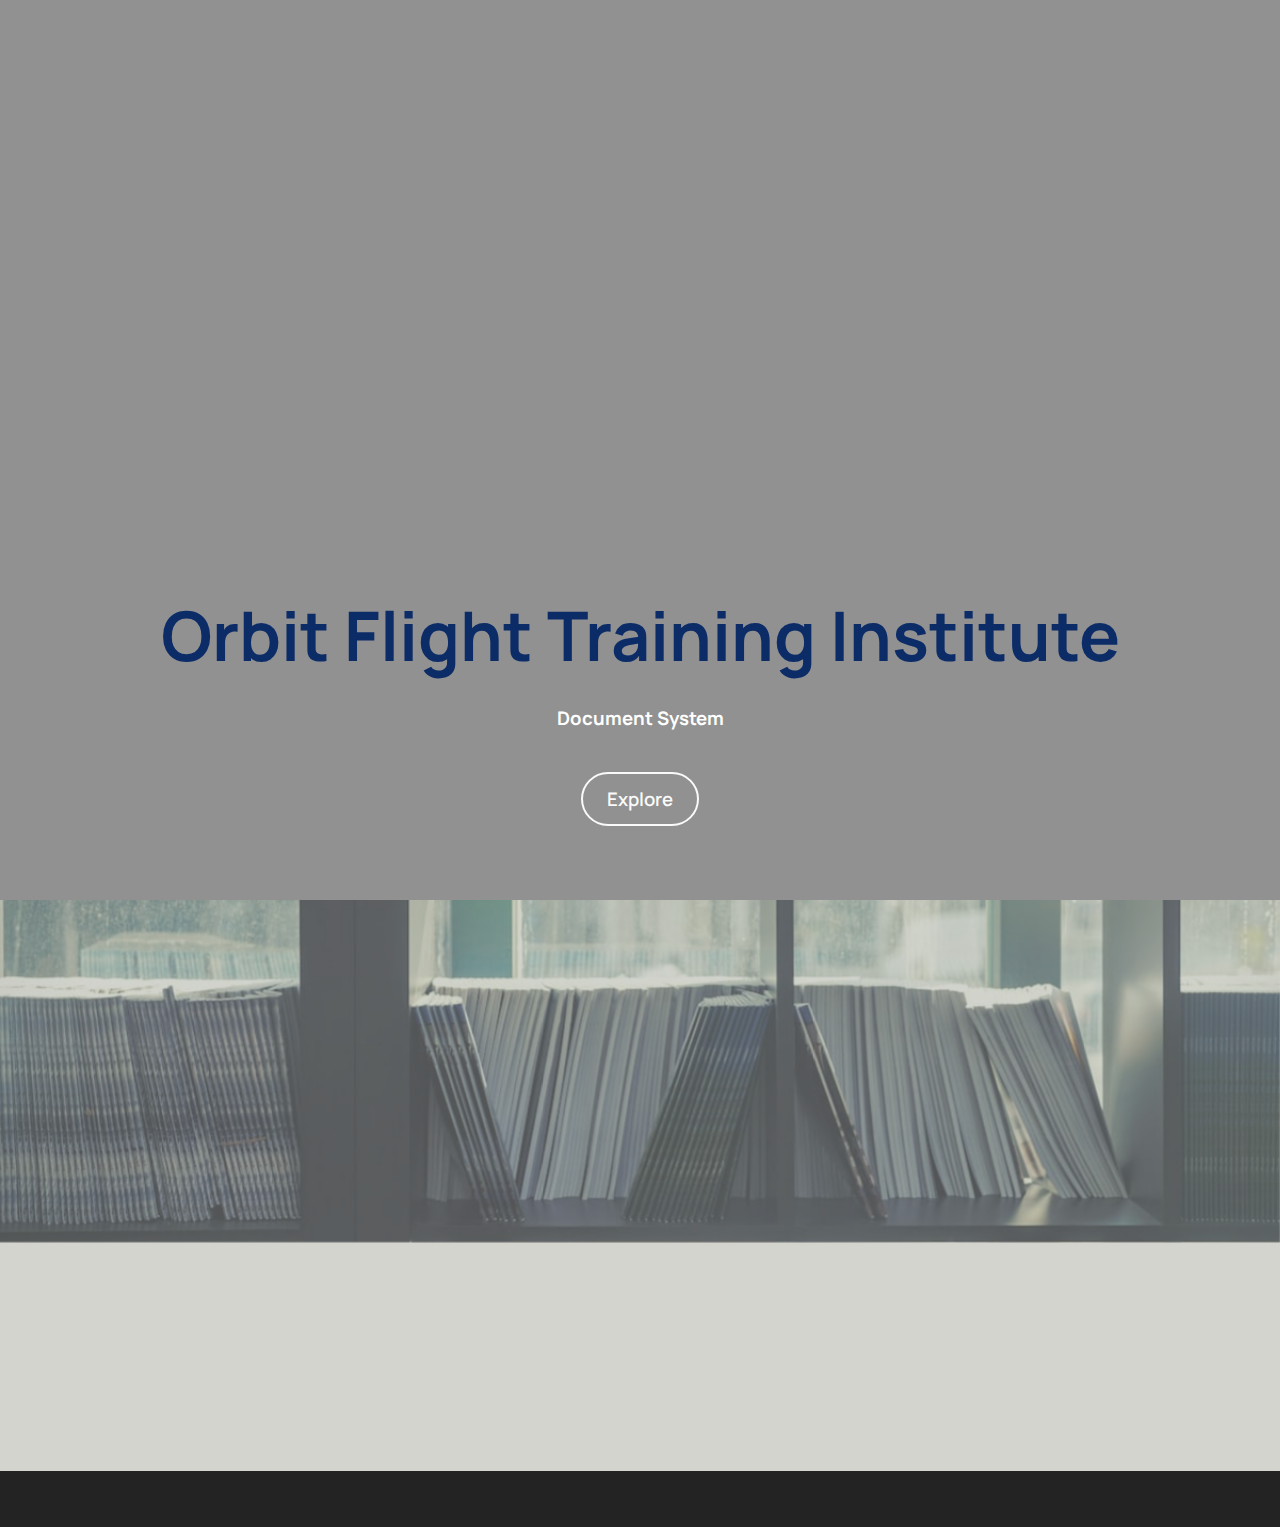
<file: oftcnas0/index.html>
<!DOCTYPE html>
<html >

<meta http-equiv="content-type" content="text/html;charset=utf-8" />
<head>
  
  <meta charset="UTF-8">
  <meta http-equiv="X-UA-Compatible" content="IE=edge">
  

  <title>Document System</title>
  <link rel="stylesheet" href="../assets/web/assets/mobirise-icons2/mobirise23730.css?rnd=1761679228602">
  <link rel="stylesheet" href="../assets/bootstrap/css/bootstrap.min3730.css?rnd=1761679228602">
  <link rel="stylesheet" href="../assets/parallax/jarallax3730.css?rnd=1761679228602">
  <link rel="stylesheet" href="../assets/animatecss/animate3730.css?rnd=1761679228602">
  <link rel="stylesheet" href="../assets/theme/css/style3730.css?rnd=1761679228602">
  <link rel="preload" href="https://fonts.googleapis.com/css2?family=Manrope:wght@400;700&amp;display=swap&amp;display=swap" as="style" onload="this.onload=null;this.rel='stylesheet'">
  <noscript><link rel="stylesheet" href="https://fonts.googleapis.com/css2?family=Manrope:wght@400;700&amp;display=swap&amp;display=swap"></noscript>
  <link rel="stylesheet" href="../assets/css/mbr-additional3730.css?rnd=1761679228602" type="text/css">
  
  
  
  


<style>
.navbar-fixed-top {
  top: auto;
}
#mobirisePromo.container-banner {
  height: 11rem;
  opacity: 1;
  -webkit-animation: 11s linear animationHeight;
  -moz-animation: 11s linear animationHeight;
    -o-animation: 11s linear animationHeight;
       animation: 11s linear animationHeight;
       transition: all  0.5s;
}
#mobirisePromo.container-banner.container-banner-closing {
  pointer-events: none;
  height: 0;
  opacity: 0;
  -webkit-animation: 0.5s linear animationClosing;
  -moz-animation:  0.5s linear animationClosing;
    -o-animation:  0.5s linear animationClosing;
       animation:  0.5s linear animationClosing;
}
#mobirisePromo .banner {
  min-height: 11rem;
  position:fixed;
  top: 0;
  left: 0;
  right: 0;
  background: #fff;
  padding: 10px;
  opacity:1;
  -webkit-animation: 11s linear animationBanner;
  -moz-animation: 11s linear animationBanner;
    -o-animation: 11s linear animationBanner;
       animation: 11s linear animationBanner;
  z-index: 1031;
  display: flex;
  flex-direction: column;
  justify-content: center;
}
#mobirisePromo .banner p {
  overflow: hidden;
  display: -webkit-box;
  -webkit-line-clamp: 4;
  -webkit-box-orient: vertical;
  animation: none;
  visibility: visible;
}
#mobirisePromo .buy-license {
  text-decoration: underline;
}
#mobirisePromo .banner .btn {
  margin: 0.3rem 0.5rem;
  animation: none;
  visibility: visible;
}
.navbar.opened {
    z-index: 1032;
}
#mobirisePromo .mbr-section-abuse-report {
  margin-top: 0.8rem;
  font-size: 80%;
}
#mobirisePromo .mbr-section-abuse-report a {
  color: #aaa;
}
@-webkit-keyframes animationBanner { 0% { opacity: 0; top: -11rem; } 91% { opacity: 0; top: -11rem; } 100% { opacity: 1; top: 0; } }
@-moz-keyframes animationBanner { 0% { opacity: 0; top: -11rem; } 91% { opacity: 0; top: -11rem; } 100% { opacity: 1; top: 0; } }
@-o-keyframes animationBanner { 0% { opacity: 0; top: -11rem; } 91% { opacity: 0; top: -11rem; } 100% { opacity: 1; top: 0; } }
   @keyframes animationBanner { 0% { opacity: 0; top: -11rem; } 91% { opacity: 0; top: -11rem; } 100% { opacity: 1; top: 0; } }
@-webkit-keyframes animationHeight { 0% { height: 0; } 91% { height: 0; } 100% { height: 11rem; } }
@-moz-keyframes animationHeight { 0% { height: 0; } 91% { height: 0; } 100% { height: 11rem; } }
@-o-keyframes animationHeight { 0% { height: 0; } 91% { height: 0; } 100% { height: 11rem; } }
   @keyframes animationHeight { 0% { height: 0; } 91% { height: 0; } 100% { height: 11rem; } }

@-webkit-keyframes animationClosing { 0% { height: 11rem; opacity: 1; } 30% { height: 11rem; opacity: 0.5;} 100% { height: 0; opacity: 0;} }
@-moz-keyframes animationClosing { 0% { height: 11rem; opacity: 1; } 30% { height: 11rem; opacity: 0.5;} 100% { height: 0; opacity: 0;} }
@-o-keyframes animationClosing { 0% { height: 11rem; opacity: 1; } 30% { height: 11rem; opacity: 0.5;} 100% { height: 0; opacity: 0;} }
@keyframes animationClosing { 0% { height: 11rem; opacity: 1; } 30% { height: 11rem; opacity: 0.5;} 100% { height: 0; opacity: 0;} }

@media(max-width: 575px) {
  #mobirisePromo.container-banner {
    height: 14rem;
  }
  #mobirisePromo .banner {
    min-height: 14rem;
  }
  @-webkit-keyframes animationBanner { 0% { opacity: 0; top: -14rem; } 91% { opacity: 0; top: -14rem; } 100% { opacity: 1; top: 0; } }
  @-moz-keyframes animationBanner { 0% { opacity: 0; top: -14rem; } 91% { opacity: 0; top: -14rem; } 100% { opacity: 1; top: 0; } }
  @-o-keyframes animationBanner { 0% { opacity: 0; top: -14rem; } 91% { opacity: 0; top: -14rem; } 100% { opacity: 1; top: 0; } }
    @keyframes animationBanner { 0% { opacity: 0; top: -14rem; } 91% { opacity: 0; top: -14rem; } 100% { opacity: 1; top: 0; } }
  @-webkit-keyframes animationHeight { 0% { height: 0; } 91% { height: 0; } 100% { height: 14rem; } }
  @-moz-keyframes animationHeight { 0% { height: 0; } 91% { height: 0; } 100% { height: 14rem; } }
  @-o-keyframes animationHeight { 0% { height: 0; } 91% { height: 0; } 100% { height: 14rem; } }
    @keyframes animationHeight { 0% { height: 0; } 91% { height: 0; } 100% { height: 14rem; } }

  @-webkit-keyframes animationClosing { 0% { height: 14rem; opacity: 1; } 30% { height: 14rem; opacity: 0.5;} 100% { height: 0; opacity: 0;} }
  @-moz-keyframes animationClosing { 0% { height: 14rem; opacity: 1; } 30% { height: 14rem; opacity: 0.5;} 100% { height: 0; opacity: 0;} }
  @-o-keyframes animationClosing { 0% { height: 14rem; opacity: 1; } 30% { height: 14rem; opacity: 0.5;} 100% { height: 0; opacity: 0;} }
  @keyframes animationClosing { 0% { height: 14rem; opacity: 1; } 30% { height: 14rem; opacity: 0.5;} 100% { height: 0; opacity: 0;} }
}
</style>
</head>
<body>

  
  <section data-bs-version="5.1" class="header16 cid-v0WHvjoTE4 mbr-fullscreen" data-bg-video="https://vimeo.com/428046504" id="hero-17-v0WHvjoTE4">
  
  <div class="mbr-overlay" style="opacity: 0.5; background-color: rgb(35, 35, 35);"></div>
  <div class="container-fluid">
    <div class="row">
      <div class="content-wrap col-12 col-md-12">
        <h1 class="mbr-section-title mbr-fonts-style mbr-white mb-4 display-1">
          <strong>Orbit Flight Training Institute</strong></h1>
        
        <p class="mbr-fonts-style mbr-text mbr-white mb-4 display-7"><strong>Document System</strong></p>
        <div class="mbr-section-btn"><a class="btn btn-white-outline display-7" href="index.html#features-33-v0WHvjpzzU">Explore</a></div>
      </div>
    </div>
  </div>
</section>

<section data-bs-version="5.1" class="features5 cid-v0WHvjpzzU mbr-parallax-background" id="features-33-v0WHvjpzzU">
    

    
    <div class="mbr-overlay" style="opacity: 0.5; background-color: rgb(166, 169, 156);">
    </div>
    <div class="container-fluid">
        
        <div class="row">
            
            
            <div class="item features-without-image col-12 col-md-6 col-lg-3 item-mb">
                <div class="item-wrapper">
                    <div class="card-box align-left">
                        
                        
                        <p class="card-text mbr-fonts-style display-7">Training &amp; Procedures Manual</p>
                        <div class="mbr-section-btn item-footer"><a href="../assets/documents/TPM.pdf" class="btn item-btn btn-primary display-7">TPM</a></div>
                    </div>
                </div>
            </div><div class="item features-without-image col-12 col-md-6 col-lg-3 item-mb">
                <div class="item-wrapper">
                    <div class="card-box align-left">
                        
                        
                        <p class="card-text mbr-fonts-style display-7">Quality Assurance Manual</p>
                        <div class="mbr-section-btn item-footer"><a href="https://socialdna.in/orbitnew/" class="btn item-btn btn-primary display-7">QAM</a></div>
                    </div>
                </div>
            </div><div class="item features-without-image col-12 col-md-6 col-lg-3 item-mb">
                <div class="item-wrapper">
                    <div class="card-box align-left">
                        
                        
                        <p class="card-text mbr-fonts-style display-7">Facility &amp; Sim Safety Briefing</p>
                        <div class="mbr-section-btn item-footer"><a href="https://socialdna.in/orbitnew/" class="btn item-btn btn-primary display-7">Safety</a></div>
                    </div>
                </div>
            </div>
            
            <div class="item features-without-image col-12 col-md-6 col-lg-3 item-mb">
                <div class="item-wrapper">
                    <div class="card-box align-left">
                        
                        
                        <p class="card-text mbr-fonts-style display-7">Students Rights and Responsibilities</p>
                        <div class="mbr-section-btn item-footer"><a href="https://socialdna.in/orbitnew/" class="btn item-btn btn-primary display-7">Do's &amp; Dont's</a></div>
                    </div>
                </div>
            </div><div class="item features-without-image col-12 col-md-6 col-lg-3 item-mb">
                <div class="item-wrapper">
                    <div class="card-box align-left">
                        
                        
                        <p class="card-text mbr-fonts-style display-7">IT Fair Use Policy</p>
                        <div class="mbr-section-btn item-footer"><a href="https://socialdna.in/orbitnew/" class="btn item-btn btn-primary display-7">IT</a></div>
                    </div>
                </div>
            </div>
            <div class="item features-without-image col-12 col-md-6 col-lg-3 item-mb">
                <div class="item-wrapper">
                    <div class="card-box align-left">
                        
                        
                        <p class="card-text mbr-fonts-style display-7">Emergency Contact List</p>
                        <div class="mbr-section-btn item-footer"><a href="https://socialdna.in/orbitnew/" class="btn item-btn btn-primary display-7">SOS</a></div>
                    </div>
                </div>
            </div><div class="item features-without-image col-12 col-md-6 col-lg-3 item-mb">
                <div class="item-wrapper">
                    <div class="card-box align-left">
                        
                        
                        <p class="card-text mbr-fonts-style display-7">Voluntary Administrative Suggestions</p>
                        <div class="mbr-section-btn item-footer"><a href="https://socialdna.in/orbitnew/" class="btn item-btn btn-primary display-7">Feedback</a></div>
                    </div>
                </div>
            </div><div class="item features-without-image col-12 col-md-6 col-lg-3 item-mb">
                <div class="item-wrapper">
                    <div class="card-box align-left">
                        
                        
                        <p class="card-text mbr-fonts-style display-7">Extra</p>
                        <div class="mbr-section-btn item-footer"><a href="https://socialdna.in/orbitnew/" class="btn item-btn btn-primary display-7">Learn More</a></div>
                    </div>
                </div>
            </div>
        </div>
    </div>
</section>

<section data-bs-version="5.1" class="footer4 cid-v0WHvjuHY8" once="footers" id="footer-4-v0WHvjuHY8">

    

    

    <div class="container">
        <div class="media-container-row align-center mbr-white">
            <div class="col-12">
                <p class="mbr-text mb-0 mbr-fonts-style display-7"><em style="">© 2025 Orbit Flight Training Centre. All rights reserved.</em></p>
            </div>
        </div>
    </div>
</section>


  <script src="../assets/web/assets/jquery/jquery.min3730.js?rnd=1761679228602"></script>
  <script src="../assets/bootstrap/js/bootstrap.bundle.min3730.js?rnd=1761679228602"></script>
  <script src="../assets/parallax/jarallax3730.js?rnd=1761679228602"></script>
  <script src="../assets/smoothscroll/smooth-scroll3730.js?rnd=1761679228602"></script>
  <script src="../assets/ytplayer/index3730.js?rnd=1761679228602"></script>
  <script src="../assets/vimeoplayer/player3730.js?rnd=1761679228602"></script>
  <script src="../assets/theme/js/script3730.js?rnd=1761679228602"></script>
  
  
  

  <input name="animation" type="hidden">
  </body>

</html>
</file>
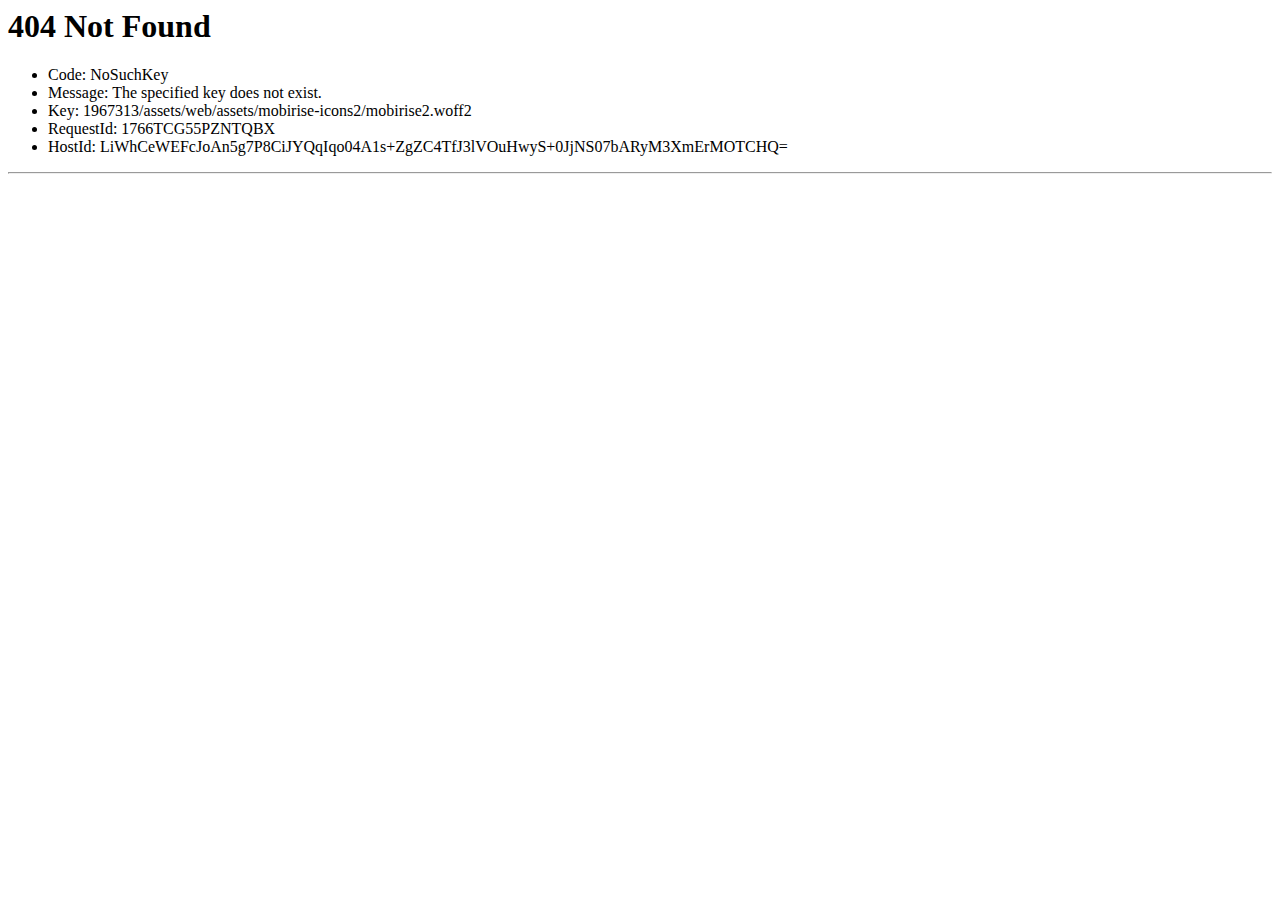
<file: assets/web/assets/mobirise-icons2/mobirise21e04.html>
<html>
<head><title>404 Not Found</title></head>
<body>
<h1>404 Not Found</h1>
<ul>
<li>Code: NoSuchKey</li>
<li>Message: The specified key does not exist.</li>
<li>Key: 1967313/assets/web/assets/mobirise-icons2/mobirise2.woff2</li>
<li>RequestId: 1766TCG55PZNTQBX</li>
<li>HostId: LiWhCeWEFcJoAn5g7P8CiJYQqIqo04A1s+ZgZC4TfJ3lVOuHwyS+0JjNS07bARyM3XmErMOTCHQ=</li>
</ul>
<hr/>
<script defer src="https://static.cloudflareinsights.com/beacon.min.js/vcd15cbe7772f49c399c6a5babf22c1241717689176015" integrity="sha512-ZpsOmlRQV6y907TI0dKBHq9Md29nnaEIPlkf84rnaERnq6zvWvPUqr2ft8M1aS28oN72PdrCzSjY4U6VaAw1EQ==" data-cf-beacon='{"version":"2024.11.0","token":"bfdc272731ca4e45953b880efd64b501","r":1,"server_timing":{"name":{"cfCacheStatus":true,"cfEdge":true,"cfExtPri":true,"cfL4":true,"cfOrigin":true,"cfSpeedBrain":true},"location_startswith":null}}' crossorigin="anonymous"></script>
</body>
</html>
</file>
<file: assets/web/assets/mobirise-icons2/mobirise23730.css>
@font-face {
  font-family: 'Moririse2';
  font-display: swap;
  src:  url('mobirise21e04.eot?f2bix4');
  src:  url('mobirise21e04.eot?f2bix4#iefix') format('embedded-opentype'),
    url('mobirise21e04.html?f2bix4') format('woff2'),
    url('mobirise21e04.woff?f2bix4') format('woff'),
    url('mobirise21e04.ttf?f2bix4') format('truetype'),
    url('mobirise21e04.svg?f2bix4#mobirise2') format('svg');
  font-weight: normal;
  font-style: normal;
}

[class^="mobi-"], [class*=" mobi-"] {
  /* use !important to prevent issues with browser extensions that change fonts */
  font-family: 'Moririse2' !important;
  speak: none;
  font-style: normal;
  font-weight: normal;
  font-variant: normal;
  text-transform: none;
  line-height: 1;

  /* Better Font Rendering =========== */
  -webkit-font-smoothing: antialiased;
  -moz-osx-font-smoothing: grayscale;
}

.mobi-mbri-add-submenu:before {
  content: "\e900";
}
.mobi-mbri-alert:before {
  content: "\e901";
}
.mobi-mbri-align-center:before {
  content: "\e902";
}
.mobi-mbri-align-justify:before {
  content: "\e903";
}
.mobi-mbri-align-left:before {
  content: "\e904";
}
.mobi-mbri-align-right:before {
  content: "\e905";
}
.mobi-mbri-android:before {
  content: "\e906";
}
.mobi-mbri-apple:before {
  content: "\e907";
}
.mobi-mbri-arrow-down:before {
  content: "\e908";
}
.mobi-mbri-arrow-next:before {
  content: "\e909";
}
.mobi-mbri-arrow-prev:before {
  content: "\e90a";
}
.mobi-mbri-arrow-up:before {
  content: "\e90b";
}
.mobi-mbri-bold:before {
  content: "\e90c";
}
.mobi-mbri-bookmark:before {
  content: "\e90d";
}
.mobi-mbri-bootstrap:before {
  content: "\e90e";
}
.mobi-mbri-briefcase:before {
  content: "\e90f";
}
.mobi-mbri-browse:before {
  content: "\e910";
}
.mobi-mbri-bulleted-list:before {
  content: "\e911";
}
.mobi-mbri-calendar:before {
  content: "\e912";
}
.mobi-mbri-camera:before {
  content: "\e913";
}
.mobi-mbri-cart-add:before {
  content: "\e914";
}
.mobi-mbri-cart-full:before {
  content: "\e915";
}
.mobi-mbri-cash:before {
  content: "\e916";
}
.mobi-mbri-change-style:before {
  content: "\e917";
}
.mobi-mbri-chat:before {
  content: "\e918";
}
.mobi-mbri-clock:before {
  content: "\e919";
}
.mobi-mbri-close:before {
  content: "\e91a";
}
.mobi-mbri-cloud:before {
  content: "\e91b";
}
.mobi-mbri-code:before {
  content: "\e91c";
}
.mobi-mbri-contact-form:before {
  content: "\e91d";
}
.mobi-mbri-credit-card:before {
  content: "\e91e";
}
.mobi-mbri-cursor-click:before {
  content: "\e91f";
}
.mobi-mbri-cust-feedback:before {
  content: "\e920";
}
.mobi-mbri-database:before {
  content: "\e921";
}
.mobi-mbri-delivery:before {
  content: "\e922";
}
.mobi-mbri-desktop:before {
  content: "\e923";
}
.mobi-mbri-devices:before {
  content: "\e924";
}
.mobi-mbri-down:before {
  content: "\e925";
}
.mobi-mbri-download-2:before {
  content: "\e926";
}
.mobi-mbri-download:before {
  content: "\e927";
}
.mobi-mbri-drag-n-drop-2:before {
  content: "\e928";
}
.mobi-mbri-drag-n-drop:before {
  content: "\e929";
}
.mobi-mbri-edit-2:before {
  content: "\e92a";
}
.mobi-mbri-edit:before {
  content: "\e92b";
}
.mobi-mbri-error:before {
  content: "\e92c";
}
.mobi-mbri-extension:before {
  content: "\e92d";
}
.mobi-mbri-features:before {
  content: "\e92e";
}
.mobi-mbri-file:before {
  content: "\e92f";
}
.mobi-mbri-flag:before {
  content: "\e930";
}
.mobi-mbri-folder:before {
  content: "\e931";
}
.mobi-mbri-gift:before {
  content: "\e932";
}
.mobi-mbri-github:before {
  content: "\e933";
}
.mobi-mbri-globe-2:before {
  content: "\e934";
}
.mobi-mbri-globe:before {
  content: "\e935";
}
.mobi-mbri-growing-chart:before {
  content: "\e936";
}
.mobi-mbri-hearth:before {
  content: "\e937";
}
.mobi-mbri-help:before {
  content: "\e938";
}
.mobi-mbri-home:before {
  content: "\e939";
}
.mobi-mbri-hot-cup:before {
  content: "\e93a";
}
.mobi-mbri-idea:before {
  content: "\e93b";
}
.mobi-mbri-image-gallery:before {
  content: "\e93c";
}
.mobi-mbri-image-slider:before {
  content: "\e93d";
}
.mobi-mbri-info:before {
  content: "\e93e";
}
.mobi-mbri-italic:before {
  content: "\e93f";
}
.mobi-mbri-key:before {
  content: "\e940";
}
.mobi-mbri-laptop:before {
  content: "\e941";
}
.mobi-mbri-layers:before {
  content: "\e942";
}
.mobi-mbri-left-right:before {
  content: "\e943";
}
.mobi-mbri-left:before {
  content: "\e944";
}
.mobi-mbri-letter:before {
  content: "\e945";
}
.mobi-mbri-like:before {
  content: "\e946";
}
.mobi-mbri-link:before {
  content: "\e947";
}
.mobi-mbri-lock:before {
  content: "\e948";
}
.mobi-mbri-login:before {
  content: "\e949";
}
.mobi-mbri-logout:before {
  content: "\e94a";
}
.mobi-mbri-magic-stick:before {
  content: "\e94b";
}
.mobi-mbri-map-pin:before {
  content: "\e94c";
}
.mobi-mbri-menu:before {
  content: "\e94d";
}
.mobi-mbri-mobile-2:before {
  content: "\e94e";
}
.mobi-mbri-mobile-horizontal:before {
  content: "\e94f";
}
.mobi-mbri-mobile:before {
  content: "\e950";
}
.mobi-mbri-mobirise:before {
  content: "\e951";
}
.mobi-mbri-more-horizontal:before {
  content: "\e952";
}
.mobi-mbri-more-vertical:before {
  content: "\e953";
}
.mobi-mbri-music:before {
  content: "\e954";
}
.mobi-mbri-new-file:before {
  content: "\e955";
}
.mobi-mbri-numbered-list:before {
  content: "\e956";
}
.mobi-mbri-opened-folder:before {
  content: "\e957";
}
.mobi-mbri-pages:before {
  content: "\e958";
}
.mobi-mbri-paper-plane:before {
  content: "\e959";
}
.mobi-mbri-paperclip:before {
  content: "\e95a";
}
.mobi-mbri-phone:before {
  content: "\e95b";
}
.mobi-mbri-photo:before {
  content: "\e95c";
}
.mobi-mbri-photos:before {
  content: "\e95d";
}
.mobi-mbri-pin:before {
  content: "\e95e";
}
.mobi-mbri-play:before {
  content: "\e95f";
}
.mobi-mbri-plus:before {
  content: "\e960";
}
.mobi-mbri-preview:before {
  content: "\e961";
}
.mobi-mbri-print:before {
  content: "\e962";
}
.mobi-mbri-protect:before {
  content: "\e963";
}
.mobi-mbri-question:before {
  content: "\e964";
}
.mobi-mbri-quote-left:before {
  content: "\e965";
}
.mobi-mbri-quote-right:before {
  content: "\e966";
}
.mobi-mbri-redo:before {
  content: "\e967";
}
.mobi-mbri-refresh:before {
  content: "\e968";
}
.mobi-mbri-responsive-2:before {
  content: "\e969";
}
.mobi-mbri-responsive:before {
  content: "\e96a";
}
.mobi-mbri-right:before {
  content: "\e96b";
}
.mobi-mbri-rocket:before {
  content: "\e96c";
}
.mobi-mbri-sad-face:before {
  content: "\e96d";
}
.mobi-mbri-sale:before {
  content: "\e96e";
}
.mobi-mbri-save:before {
  content: "\e96f";
}
.mobi-mbri-search:before {
  content: "\e970";
}
.mobi-mbri-setting-2:before {
  content: "\e971";
}
.mobi-mbri-setting-3:before {
  content: "\e972";
}
.mobi-mbri-setting:before {
  content: "\e973";
}
.mobi-mbri-share:before {
  content: "\e974";
}
.mobi-mbri-shopping-bag:before {
  content: "\e975";
}
.mobi-mbri-shopping-basket:before {
  content: "\e976";
}
.mobi-mbri-shopping-cart:before {
  content: "\e977";
}
.mobi-mbri-sites:before {
  content: "\e978";
}
.mobi-mbri-smile-face:before {
  content: "\e979";
}
.mobi-mbri-speed:before {
  content: "\e97a";
}
.mobi-mbri-star:before {
  content: "\e97b";
}
.mobi-mbri-success:before {
  content: "\e97c";
}
.mobi-mbri-sun:before {
  content: "\e97d";
}
.mobi-mbri-sun2:before {
  content: "\e97e";
}
.mobi-mbri-tablet-vertical:before {
  content: "\e97f";
}
.mobi-mbri-tablet:before {
  content: "\e980";
}
.mobi-mbri-target:before {
  content: "\e981";
}
.mobi-mbri-timer:before {
  content: "\e982";
}
.mobi-mbri-to-ftp:before {
  content: "\e983";
}
.mobi-mbri-to-local-drive:before {
  content: "\e984";
}
.mobi-mbri-touch-swipe:before {
  content: "\e985";
}
.mobi-mbri-touch:before {
  content: "\e986";
}
.mobi-mbri-trash:before {
  content: "\e987";
}
.mobi-mbri-underline:before {
  content: "\e988";
}
.mobi-mbri-undo:before {
  content: "\e989";
}
.mobi-mbri-unlink:before {
  content: "\e98a";
}
.mobi-mbri-unlock:before {
  content: "\e98b";
}
.mobi-mbri-up-down:before {
  content: "\e98c";
}
.mobi-mbri-up:before {
  content: "\e98d";
}
.mobi-mbri-update:before {
  content: "\e98e";
}
.mobi-mbri-upload-2:before {
  content: "\e98f";
}
.mobi-mbri-upload:before {
  content: "\e990";
}
.mobi-mbri-user-2:before {
  content: "\e991";
}
.mobi-mbri-user:before {
  content: "\e992";
}
.mobi-mbri-users:before {
  content: "\e993";
}
.mobi-mbri-video-play:before {
  content: "\e994";
}
.mobi-mbri-video:before {
  content: "\e995";
}
.mobi-mbri-watch:before {
  content: "\e996";
}
.mobi-mbri-website-theme-2:before {
  content: "\e997";
}
.mobi-mbri-website-theme:before {
  content: "\e998";
}
.mobi-mbri-wifi:before {
  content: "\e999";
}
.mobi-mbri-windows:before {
  content: "\e99a";
}
.mobi-mbri-zoom-in:before {
  content: "\e99b";
}
.mobi-mbri-zoom-out:before {
  content: "\e99c";
}
</file>
<file: assets/parallax/jarallax3730.css>
.jarallax {
    position: relative;
    z-index: 0;
}
.jarallax > .jarallax-img {
    position: absolute;
    object-fit: cover;
    /* support for plugin https://github.com/bfred-it/object-fit-images */
    font-family: 'object-fit: cover;';
    top: 0;
    left: 0;
    width: 100%;
    height: 100%;
    z-index: -1;
}
</file>
<file: assets/theme/css/style3730.css>
@charset "UTF-8";
section {
  background-color: #ffffff;
}

body {
  font-style: normal;
  line-height: 1.5;
  font-weight: 400;
  color: #232323;
  position: relative;
}

button {
  background-color: transparent;
  border-color: transparent;
}

.embla__button,
.carousel-control {
  background-color: #edefea !important;
  opacity: 0.8 !important;
  color: #464845 !important;
  border-color: #edefea !important;
}

.carousel .close,
.modalWindow .close {
  background-color: #edefea !important;
  color: #464845 !important;
  border-color: #edefea !important;
  opacity: 0.8 !important;
}

.carousel .close:hover,
.modalWindow .close:hover {
  opacity: 1 !important;
}

.carousel-indicators li {
  background-color: #edefea !important;
  border: 2px solid #464845 !important;
}

.carousel-indicators li:hover,
.carousel-indicators li:active {
  opacity: 0.8 !important;
}

.embla__button:hover,
.carousel-control:hover {
  background-color: #edefea !important;
  opacity: 1 !important;
}

.modalWindow-video-container {
  height: 80%;
}

section,
.container,
.container-fluid {
  position: relative;
  word-wrap: break-word;
}

a.mbr-iconfont:hover {
  text-decoration: none;
}

.article .lead p,
.article .lead ul,
.article .lead ol,
.article .lead pre,
.article .lead blockquote {
  margin-bottom: 0;
}

a {
  font-style: normal;
  font-weight: 400;
  cursor: pointer;
}
a, a:hover {
  text-decoration: none;
}

.mbr-section-title {
  font-style: normal;
  line-height: 1.3;
}

.mbr-section-subtitle {
  line-height: 1.3;
}

.mbr-text {
  font-style: normal;
  line-height: 1.7;
}

h1,
h2,
h3,
h4,
h5,
h6,
.display-1,
.display-2,
.display-4,
.display-5,
.display-7,
span,
p,
a {
  line-height: 1;
  word-break: break-word;
  word-wrap: break-word;
  font-weight: 400;
}

b,
strong {
  font-weight: bold;
}

input:-webkit-autofill, input:-webkit-autofill:hover, input:-webkit-autofill:focus, input:-webkit-autofill:active {
  transition-delay: 9999s;
  -webkit-transition-property: background-color, color;
  transition-property: background-color, color;
}

textarea[type=hidden] {
  display: none;
}

section {
  background-position: 50% 50%;
  background-repeat: no-repeat;
  background-size: cover;
}
section .mbr-background-video,
section .mbr-background-video-preview {
  position: absolute;
  bottom: 0;
  left: 0;
  right: 0;
  top: 0;
}

.hidden {
  visibility: hidden;
}

.mbr-z-index20 {
  z-index: 20;
}

/*! Base colors */
.mbr-white {
  color: #ffffff;
}

.mbr-black {
  color: #111111;
}

.mbr-bg-white {
  background-color: #ffffff;
}

.mbr-bg-black {
  background-color: #000000;
}

/*! Text-aligns */
.align-left {
  text-align: left;
}

.align-center {
  text-align: center;
}

.align-right {
  text-align: right;
}

/*! Font-weight  */
.mbr-light {
  font-weight: 300;
}

.mbr-regular {
  font-weight: 400;
}

.mbr-semibold {
  font-weight: 500;
}

.mbr-bold {
  font-weight: 700;
}

/*! Media  */
.media-content {
  flex-basis: 100%;
}

.media-container-row {
  display: flex;
  flex-direction: row;
  flex-wrap: wrap;
  justify-content: center;
  align-content: center;
  align-items: start;
}
.media-container-row .media-size-item {
  width: 400px;
}

.media-container-column {
  display: flex;
  flex-direction: column;
  flex-wrap: wrap;
  justify-content: center;
  align-content: center;
  align-items: stretch;
}
.media-container-column > * {
  width: 100%;
}

@media (min-width: 992px) {
  .media-container-row {
    flex-wrap: nowrap;
  }
}
figure {
  margin-bottom: 0;
  overflow: hidden;
}

figure[mbr-media-size] {
  transition: width 0.1s;
}

img,
iframe {
  display: block;
  width: 100%;
}

.card {
  background-color: transparent;
  border: none;
}

.card-box {
  width: 100%;
}

.card-img {
  text-align: center;
  flex-shrink: 0;
  -webkit-flex-shrink: 0;
}

.media {
  max-width: 100%;
  margin: 0 auto;
}

.mbr-figure {
  align-self: center;
}

.media-container > div {
  max-width: 100%;
}

.mbr-figure img,
.card-img img {
  width: 100%;
}

@media (max-width: 991px) {
  .media-size-item {
    width: auto !important;
  }
  .media {
    width: auto;
  }
  .mbr-figure {
    width: 100% !important;
  }
}
/*! Buttons */
.mbr-section-btn {
  margin-left: -0.6rem;
  margin-right: -0.6rem;
  font-size: 0;
}

.btn {
  font-weight: 600;
  border-width: 1px;
  font-style: normal;
  margin: 0.6rem 0.6rem;
  white-space: normal;
  transition: all 0.2s ease-in-out;
  display: inline-flex;
  align-items: center;
  justify-content: center;
  word-break: break-word;
}

.btn-sm {
  font-weight: 600;
  letter-spacing: 0px;
  transition: all 0.3s ease-in-out;
}

.btn-md {
  font-weight: 600;
  letter-spacing: 0px;
  transition: all 0.3s ease-in-out;
}

.btn-lg {
  font-weight: 600;
  letter-spacing: 0px;
  transition: all 0.3s ease-in-out;
}

.btn-form {
  margin: 0;
}
.btn-form:hover {
  cursor: pointer;
}

nav .mbr-section-btn {
  margin-left: 0rem;
  margin-right: 0rem;
}

/*! Btn icon margin */
.btn .mbr-iconfont,
.btn.btn-sm .mbr-iconfont {
  order: 1;
  cursor: pointer;
  margin-left: 0.5rem;
  vertical-align: sub;
}

.btn.btn-md .mbr-iconfont,
.btn.btn-md .mbr-iconfont {
  margin-left: 0.8rem;
}

.mbr-regular {
  font-weight: 400;
}

.mbr-semibold {
  font-weight: 500;
}

.mbr-bold {
  font-weight: 700;
}

[type=submit] {
  -webkit-appearance: none;
}

/*! Full-screen */
.mbr-fullscreen .mbr-overlay {
  min-height: 100vh;
}

.mbr-fullscreen {
  display: flex;
  display: -moz-flex;
  display: -ms-flex;
  display: -o-flex;
  align-items: center;
  min-height: 100vh;
  padding-top: 3rem;
  padding-bottom: 3rem;
}

/*! Map */
.map {
  height: 25rem;
  position: relative;
}
.map iframe {
  width: 100%;
  height: 100%;
}

/*! Scroll to top arrow */
.mbr-arrow-up {
  bottom: 25px;
  right: 90px;
  position: fixed;
  text-align: right;
  z-index: 5000;
  color: #ffffff;
  font-size: 22px;
}

.mbr-arrow-up a {
  background: rgba(0, 0, 0, 0.2);
  border-radius: 50%;
  color: #fff;
  display: inline-block;
  height: 60px;
  width: 60px;
  border: 2px solid #fff;
  outline-style: none !important;
  position: relative;
  text-decoration: none;
  transition: all 0.3s ease-in-out;
  cursor: pointer;
  text-align: center;
}
.mbr-arrow-up a:hover {
  background-color: rgba(0, 0, 0, 0.4);
}
.mbr-arrow-up a i {
  line-height: 60px;
}

.mbr-arrow-up-icon {
  display: block;
  color: #fff;
}

.mbr-arrow-up-icon::before {
  content: "›";
  display: inline-block;
  font-family: serif;
  font-size: 22px;
  line-height: 1;
  font-style: normal;
  position: relative;
  top: 6px;
  left: -4px;
  transform: rotate(-90deg);
}

/*! Arrow Down */
.mbr-arrow {
  position: absolute;
  bottom: 45px;
  left: 50%;
  width: 60px;
  height: 60px;
  cursor: pointer;
  background-color: rgba(80, 80, 80, 0.5);
  border-radius: 50%;
  transform: translateX(-50%);
}
@media (max-width: 767px) {
  .mbr-arrow {
    display: none;
  }
}
.mbr-arrow > a {
  display: inline-block;
  text-decoration: none;
  outline-style: none;
  animation: arrowdown 1.7s ease-in-out infinite;
  color: #ffffff;
}
.mbr-arrow > a > i {
  position: absolute;
  top: -2px;
  left: 15px;
  font-size: 2rem;
}

#scrollToTop a i::before {
  content: "";
  position: absolute;
  display: block;
  border-bottom: 2.5px solid #fff;
  border-left: 2.5px solid #fff;
  width: 27.8%;
  height: 27.8%;
  left: 50%;
  top: 51%;
  transform: translateY(-30%) translateX(-50%) rotate(135deg);
}

@keyframes arrowdown {
  0% {
    transform: translateY(0px);
  }
  50% {
    transform: translateY(-5px);
  }
  100% {
    transform: translateY(0px);
  }
}
@media (max-width: 500px) {
  .mbr-arrow-up {
    left: 0;
    right: 0;
    text-align: center;
  }
}
/*Gradients animation*/
@keyframes gradient-animation {
  from {
    background-position: 0% 100%;
    animation-timing-function: ease-in-out;
  }
  to {
    background-position: 100% 0%;
    animation-timing-function: ease-in-out;
  }
}
.bg-gradient {
  background-size: 200% 200%;
  animation: gradient-animation 5s infinite alternate;
  -webkit-animation: gradient-animation 5s infinite alternate;
}

.menu .navbar-brand {
  display: -webkit-flex;
}
.menu .navbar-brand span {
  display: flex;
  display: -webkit-flex;
}
.menu .navbar-brand .navbar-caption-wrap {
  display: -webkit-flex;
}
.menu .navbar-brand .navbar-logo img {
  display: -webkit-flex;
  width: auto;
}
@media (min-width: 768px) and (max-width: 991px) {
  .menu .navbar-toggleable-sm .navbar-nav {
    display: -ms-flexbox;
  }
}
@media (max-width: 991px) {
  .menu .navbar-collapse {
    max-height: 93.5vh;
  }
  .menu .navbar-collapse.show {
    overflow: auto;
  }
}
@media (min-width: 992px) {
  .menu .navbar-nav.nav-dropdown {
    display: -webkit-flex;
  }
  .menu .navbar-toggleable-sm .navbar-collapse {
    display: -webkit-flex !important;
  }
  .menu .collapsed .navbar-collapse {
    max-height: 93.5vh;
  }
  .menu .collapsed .navbar-collapse.show {
    overflow: auto;
  }
}
@media (max-width: 767px) {
  .menu .navbar-collapse {
    max-height: 80vh;
  }
}

.nav-link .mbr-iconfont {
  margin-right: 0.5rem;
}

.navbar {
  display: -webkit-flex;
  -webkit-flex-wrap: wrap;
  -webkit-align-items: center;
  -webkit-justify-content: space-between;
}

.navbar-collapse {
  -webkit-flex-basis: 100%;
  -webkit-flex-grow: 1;
  -webkit-align-items: center;
}

.nav-dropdown .link {
  padding: 0.667em 1.667em !important;
  margin: 0 !important;
}

.nav {
  display: -webkit-flex;
  -webkit-flex-wrap: wrap;
}

.row {
  display: -webkit-flex;
  -webkit-flex-wrap: wrap;
}

.justify-content-center {
  -webkit-justify-content: center;
}

.form-inline {
  display: -webkit-flex;
}

.card-wrapper {
  -webkit-flex: 1;
}

.carousel-control {
  z-index: 10;
  display: -webkit-flex;
}

.carousel-controls {
  display: -webkit-flex;
}

.media {
  display: -webkit-flex;
}

.form-group:focus {
  outline: none;
}

.jq-selectbox__select {
  padding: 7px 0;
  position: relative;
}

.jq-selectbox__dropdown {
  overflow: hidden;
  border-radius: 10px;
  position: absolute;
  top: 100%;
  left: 0 !important;
  width: 100% !important;
}

.jq-selectbox__trigger-arrow {
  right: 0;
  transform: translateY(-50%);
}

.jq-selectbox li {
  padding: 1.07em 0.5em;
}

input[type=range] {
  padding-left: 0 !important;
  padding-right: 0 !important;
}

.modal-dialog,
.modal-content {
  height: 100%;
}

.modal-dialog .carousel-inner {
  height: calc(100vh - 1.75rem);
}
@media (max-width: 575px) {
  .modal-dialog .carousel-inner {
    height: calc(100vh - 1rem);
  }
}

.carousel-item {
  text-align: center;
}

.carousel-item img {
  margin: auto;
}

.navbar-toggler {
  align-self: flex-start;
  padding: 0.25rem 0.75rem;
  font-size: 1.25rem;
  line-height: 1;
  background: transparent;
  border: 1px solid transparent;
  border-radius: 0.25rem;
}

.navbar-toggler:focus,
.navbar-toggler:hover {
  text-decoration: none;
  box-shadow: none;
}

.navbar-toggler-icon {
  display: inline-block;
  width: 1.5em;
  height: 1.5em;
  vertical-align: middle;
  content: "";
  background: no-repeat center center;
  background-size: 100% 100%;
}

.navbar-toggler-left {
  position: absolute;
  left: 1rem;
}

.navbar-toggler-right {
  position: absolute;
  right: 1rem;
}

.card-img {
  width: auto;
}

.menu .navbar.collapsed:not(.beta-menu) {
  flex-direction: column;
}

.carousel-item.active,
.carousel-item-next,
.carousel-item-prev {
  display: flex;
}

.note-air-layout .dropup .dropdown-menu,
.note-air-layout .navbar-fixed-bottom .dropdown .dropdown-menu {
  bottom: initial !important;
}

html,
body {
  height: auto;
  min-height: 100vh;
}

.dropup .dropdown-toggle::after {
  display: none;
}

.form-asterisk {
  font-family: initial;
  position: absolute;
  top: -2px;
  font-weight: normal;
}

.form-control-label {
  position: relative;
  cursor: pointer;
  margin-bottom: 0.357em;
  padding: 0;
}

.alert {
  color: #ffffff;
  border-radius: 0;
  border: 0;
  font-size: 1.1rem;
  line-height: 1.5;
  margin-bottom: 1.875rem;
  padding: 1.25rem;
  position: relative;
  text-align: center;
}
.alert.alert-form::after {
  background-color: inherit;
  bottom: -7px;
  content: "";
  display: block;
  height: 14px;
  left: 50%;
  margin-left: -7px;
  position: absolute;
  transform: rotate(45deg);
  width: 14px;
}

.form-control {
  background-color: #ffffff;
  background-clip: border-box;
  color: #232323;
  line-height: 1rem !important;
  height: auto;
  padding: 1.2rem 2rem;
  transition: border-color 0.25s ease 0s;
  border: 1px solid transparent !important;
  border-radius: 4px;
  box-shadow: rgba(0, 0, 0, 0.07) 0px 1px 1px 0px, rgba(0, 0, 0, 0.07) 0px 1px 3px 0px, rgba(0, 0, 0, 0.03) 0px 0px 0px 1px;
}
.form-active .form-control:invalid {
  border-color: red;
}

.row > * {
  padding-right: 1rem;
  padding-left: 1rem;
}

form .row {
  margin-left: -0.6rem;
  margin-right: -0.6rem;
}
form .row [class*=col] {
  padding-left: 0.6rem;
  padding-right: 0.6rem;
}

form .mbr-section-btn {
  padding-left: 0.6rem;
  padding-right: 0.6rem;
}

form .form-check-input {
  margin-top: 0.5;
}

textarea.form-control {
  line-height: 1.5rem !important;
}

.form-group {
  margin-bottom: 1.2rem;
}

.form-control,
form .btn {
  min-height: 48px;
}

.gdpr-block label span.textGDPR input[name=gdpr] {
  top: 7px;
}

.form-control:focus {
  box-shadow: none;
}

:focus {
  outline: none;
}

.mbr-overlay {
  background-color: #000;
  bottom: 0;
  left: 0;
  opacity: 0.5;
  position: absolute;
  right: 0;
  top: 0;
  z-index: 0;
  pointer-events: none;
}

blockquote {
  font-style: italic;
  padding: 3rem;
  font-size: 1.09rem;
  position: relative;
  border-left: 3px solid;
}

ul,
ol,
pre,
blockquote {
  margin-bottom: 2.3125rem;
}

.mt-4 {
  margin-top: 2rem !important;
}

.mb-4 {
  margin-bottom: 2rem !important;
}

.container,
.container-fluid {
  padding-left: 16px;
  padding-right: 16px;
}

.row {
  margin-left: -16px;
  margin-right: -16px;
}
.row > [class*=col] {
  padding-left: 16px;
  padding-right: 16px;
}

@media (min-width: 992px) {
  .container-fluid {
    padding-left: 32px;
    padding-right: 32px;
  }
}
@media (max-width: 991px) {
  .mbr-container {
    padding-left: 16px;
    padding-right: 16px;
  }
}
.app-video-wrapper > img {
  opacity: 1;
}

.app-video-wrapper {
  background: transparent;
}

.item {
  position: relative;
}

.dropdown-menu .dropdown-menu {
  left: 100%;
}

.dropdown-item + .dropdown-menu {
  display: none;
}

.dropdown-item:hover + .dropdown-menu,
.dropdown-menu:hover {
  display: block;
}

@media (min-aspect-ratio: 16/9) {
  .mbr-video-foreground {
    height: 300% !important;
    top: -100% !important;
  }
}
@media (max-aspect-ratio: 16/9) {
  .mbr-video-foreground {
    width: 300% !important;
    left: -100% !important;
  }
}
</file>
<file: assets/css/mbr-additional3730.css>
.btn {
  border-width: 2px;
}
img,
.card-wrap,
.card-wrapper,
.video-wrapper,
.mbr-figure iframe,
.google-map iframe,
.slide-content,
.plan,
.card,
.item-wrapper {
  border-radius: 2rem !important;
}
.video-wrapper {
  overflow: hidden;
}
body {
  background-color: #f8f8f3;
}
body {
  font-family: Manrope;
}
.display-1 {
  font-family: 'Manrope', sans-serif;
  font-size: 5rem;
  line-height: 1;
}
.display-1 > .mbr-iconfont {
  font-size: 6.25rem;
}
.display-2 {
  font-family: 'Manrope', sans-serif;
  font-size: 4rem;
  line-height: 1;
}
.display-2 > .mbr-iconfont {
  font-size: 5rem;
}
.display-4 {
  font-family: 'Manrope', sans-serif;
  font-size: 1.2rem;
  line-height: 1.5;
}
.display-4 > .mbr-iconfont {
  font-size: 1.5rem;
}
.display-5 {
  font-family: 'Manrope', sans-serif;
  font-size: 2.5rem;
  line-height: 1.5;
}
.display-5 > .mbr-iconfont {
  font-size: 3.125rem;
}
.display-7 {
  font-family: 'Manrope', sans-serif;
  font-size: 1.2rem;
  line-height: 1.3;
}
.display-7 > .mbr-iconfont {
  font-size: 1.5rem;
}
/* ---- Fluid typography for mobile devices ---- */
/* 1.4 - font scale ratio ( bootstrap == 1.42857 ) */
/* 100vw - current viewport width */
/* (48 - 20)  48 == 48rem == 768px, 20 == 20rem == 320px(minimal supported viewport) */
/* 0.65 - min scale variable, may vary */
@media (max-width: 992px) {
  .display-1 {
    font-size: 4rem;
  }
}
@media (max-width: 768px) {
  .display-1 {
    font-size: 3.5rem;
    font-size: calc( 2.4rem + (5 - 2.4) * ((100vw - 20rem) / (48 - 20)));
    line-height: calc( 1.1 * (2.4rem + (5 - 2.4) * ((100vw - 20rem) / (48 - 20))));
  }
  .display-2 {
    font-size: 3.2rem;
    font-size: calc( 2.05rem + (4 - 2.05) * ((100vw - 20rem) / (48 - 20)));
    line-height: calc( 1.3 * (2.05rem + (4 - 2.05) * ((100vw - 20rem) / (48 - 20))));
  }
  .display-4 {
    font-size: 0.96rem;
    font-size: calc( 1.07rem + (1.2 - 1.07) * ((100vw - 20rem) / (48 - 20)));
    line-height: calc( 1.4 * (1.07rem + (1.2 - 1.07) * ((100vw - 20rem) / (48 - 20))));
  }
  .display-5 {
    font-size: 2rem;
    font-size: calc( 1.525rem + (2.5 - 1.525) * ((100vw - 20rem) / (48 - 20)));
    line-height: calc( 1.4 * (1.525rem + (2.5 - 1.525) * ((100vw - 20rem) / (48 - 20))));
  }
  .display-7 {
    font-size: 0.96rem;
    font-size: calc( 1.07rem + (1.2 - 1.07) * ((100vw - 20rem) / (48 - 20)));
    line-height: calc( 1.4 * (1.07rem + (1.2 - 1.07) * ((100vw - 20rem) / (48 - 20))));
  }
}
@media (min-width: 992px) and (max-width: 1400px) {
  .display-1 {
    font-size: 3.5rem;
    font-size: calc( 2.4rem + (5 - 2.4) * ((100vw - 62rem) / (87 - 62)));
    line-height: calc( 1.1 * (2.4rem + (5 - 2.4) * ((100vw - 62rem) / (87 - 62))));
  }
  .display-2 {
    font-size: 3.2rem;
    font-size: calc( 2.05rem + (4 - 2.05) * ((100vw - 62rem) / (87 - 62)));
    line-height: calc( 1.3 * (2.05rem + (4 - 2.05) * ((100vw - 62rem) / (87 - 62))));
  }
  .display-4 {
    font-size: 0.96rem;
    font-size: calc( 1.07rem + (1.2 - 1.07) * ((100vw - 62rem) / (87 - 62)));
    line-height: calc( 1.4 * (1.07rem + (1.2 - 1.07) * ((100vw - 62rem) / (87 - 62))));
  }
  .display-5 {
    font-size: 2rem;
    font-size: calc( 1.525rem + (2.5 - 1.525) * ((100vw - 62rem) / (87 - 62)));
    line-height: calc( 1.4 * (1.525rem + (2.5 - 1.525) * ((100vw - 62rem) / (87 - 62))));
  }
  .display-7 {
    font-size: 0.96rem;
    font-size: calc( 1.07rem + (1.2 - 1.07) * ((100vw - 62rem) / (87 - 62)));
    line-height: calc( 1.4 * (1.07rem + (1.2 - 1.07) * ((100vw - 62rem) / (87 - 62))));
  }
}
/* Buttons */
.btn {
  padding: 1.25rem 2rem;
  border-radius: 4px;
  padding: 0.75rem 1.5rem;
}
.btn-sm {
  padding: 0.6rem 1.2rem;
  border-radius: 4px;
}
.btn-md {
  padding: 0.6rem 1.2rem;
  border-radius: 4px;
}
.btn-lg {
  padding: 1.25rem 2rem;
  border-radius: 4px;
}
.bg-primary {
  background-color: #dc9212 !important;
}
.bg-success {
  background-color: #20ac6b !important;
}
.bg-info {
  background-color: #0aa3c2 !important;
}
.bg-warning {
  background-color: #cc9900 !important;
}
.bg-danger {
  background-color: #ae1e2c !important;
}
.btn-primary,
.btn-primary:active {
  background-color: #dc9212 !important;
  border-color: #dc9212 !important;
  color: #ffffff !important;
  box-shadow: none;
}
.btn-primary:hover,
.btn-primary:focus,
.btn-primary.focus,
.btn-primary.active {
  color: inherit;
  background-color: #eeaa33 !important;
  border-color: #eeaa33 !important;
  box-shadow: none;
}
.btn-primary.disabled,
.btn-primary:disabled {
  color: #ffffff !important;
  background-color: #eeaa33 !important;
  border-color: #eeaa33 !important;
}
.btn-secondary,
.btn-secondary:active {
  background-color: #717744 !important;
  border-color: #717744 !important;
  color: #ffffff !important;
  box-shadow: none;
}
.btn-secondary:hover,
.btn-secondary:focus,
.btn-secondary.focus,
.btn-secondary.active {
  color: inherit;
  background-color: #909757 !important;
  border-color: #909757 !important;
  box-shadow: none;
}
.btn-secondary.disabled,
.btn-secondary:disabled {
  color: #ffffff !important;
  background-color: #909757 !important;
  border-color: #909757 !important;
}
.btn-info,
.btn-info:active {
  background-color: #0aa3c2 !important;
  border-color: #0aa3c2 !important;
  color: #ffffff !important;
  box-shadow: none;
}
.btn-info:hover,
.btn-info:focus,
.btn-info.focus,
.btn-info.active {
  color: inherit;
  background-color: #0dccf3 !important;
  border-color: #0dccf3 !important;
  box-shadow: none;
}
.btn-info.disabled,
.btn-info:disabled {
  color: #ffffff !important;
  background-color: #0dccf3 !important;
  border-color: #0dccf3 !important;
}
.btn-success,
.btn-success:active {
  background-color: #20ac6b !important;
  border-color: #20ac6b !important;
  color: #ffffff !important;
  box-shadow: none;
}
.btn-success:hover,
.btn-success:focus,
.btn-success.focus,
.btn-success.active {
  color: inherit;
  background-color: #28d786 !important;
  border-color: #28d786 !important;
  box-shadow: none;
}
.btn-success.disabled,
.btn-success:disabled {
  color: #ffffff !important;
  background-color: #28d786 !important;
  border-color: #28d786 !important;
}
.btn-warning,
.btn-warning:active {
  background-color: #cc9900 !important;
  border-color: #cc9900 !important;
  color: #ffffff !important;
  box-shadow: none;
}
.btn-warning:hover,
.btn-warning:focus,
.btn-warning.focus,
.btn-warning.active {
  color: inherit;
  background-color: #ffbf00 !important;
  border-color: #ffbf00 !important;
  box-shadow: none;
}
.btn-warning.disabled,
.btn-warning:disabled {
  color: #ffffff !important;
  background-color: #ffbf00 !important;
  border-color: #ffbf00 !important;
}
.btn-danger,
.btn-danger:active {
  background-color: #ae1e2c !important;
  border-color: #ae1e2c !important;
  color: #ffffff !important;
  box-shadow: none;
}
.btn-danger:hover,
.btn-danger:focus,
.btn-danger.focus,
.btn-danger.active {
  color: inherit;
  background-color: #da2637 !important;
  border-color: #da2637 !important;
  box-shadow: none;
}
.btn-danger.disabled,
.btn-danger:disabled {
  color: #ffffff !important;
  background-color: #da2637 !important;
  border-color: #da2637 !important;
}
.btn-white,
.btn-white:active {
  background-color: #eff0ec !important;
  border-color: #eff0ec !important;
  color: #757b62 !important;
  box-shadow: none;
}
.btn-white:hover,
.btn-white:focus,
.btn-white.focus,
.btn-white.active {
  color: inherit;
  background-color: #ffffff !important;
  border-color: #ffffff !important;
  box-shadow: none;
}
.btn-white.disabled,
.btn-white:disabled {
  color: #757b62 !important;
  background-color: #ffffff !important;
  border-color: #ffffff !important;
}
.btn-black,
.btn-black:active {
  background-color: #232323 !important;
  border-color: #232323 !important;
  color: #ffffff !important;
  box-shadow: none;
}
.btn-black:hover,
.btn-black:focus,
.btn-black.focus,
.btn-black.active {
  color: inherit;
  background-color: #3d3d3d !important;
  border-color: #3d3d3d !important;
  box-shadow: none;
}
.btn-black.disabled,
.btn-black:disabled {
  color: #ffffff !important;
  background-color: #3d3d3d !important;
  border-color: #3d3d3d !important;
}
.btn-primary-outline,
.btn-primary-outline:active {
  background-color: transparent !important;
  border-color: #dc9212;
  color: #dc9212;
}
.btn-primary-outline:hover,
.btn-primary-outline:focus,
.btn-primary-outline.focus,
.btn-primary-outline.active {
  color: #8c5d0b !important;
  background-color: transparent !important;
  border-color: #8c5d0b !important;
  box-shadow: none !important;
}
.btn-primary-outline.disabled,
.btn-primary-outline:disabled {
  color: #ffffff !important;
  background-color: #dc9212 !important;
  border-color: #dc9212 !important;
}
.btn-secondary-outline,
.btn-secondary-outline:active {
  background-color: transparent !important;
  border-color: #717744;
  color: #717744;
}
.btn-secondary-outline:hover,
.btn-secondary-outline:focus,
.btn-secondary-outline.focus,
.btn-secondary-outline.active {
  color: #3d4024 !important;
  background-color: transparent !important;
  border-color: #3d4024 !important;
  box-shadow: none !important;
}
.btn-secondary-outline.disabled,
.btn-secondary-outline:disabled {
  color: #ffffff !important;
  background-color: #717744 !important;
  border-color: #717744 !important;
}
.btn-info-outline,
.btn-info-outline:active {
  background-color: transparent !important;
  border-color: #0aa3c2;
  color: #0aa3c2;
}
.btn-info-outline:hover,
.btn-info-outline:focus,
.btn-info-outline.focus,
.btn-info-outline.active {
  color: #065e70 !important;
  background-color: transparent !important;
  border-color: #065e70 !important;
  box-shadow: none !important;
}
.btn-info-outline.disabled,
.btn-info-outline:disabled {
  color: #ffffff !important;
  background-color: #0aa3c2 !important;
  border-color: #0aa3c2 !important;
}
.btn-success-outline,
.btn-success-outline:active {
  background-color: transparent !important;
  border-color: #20ac6b;
  color: #20ac6b;
}
.btn-success-outline:hover,
.btn-success-outline:focus,
.btn-success-outline.focus,
.btn-success-outline.active {
  color: #12633e !important;
  background-color: transparent !important;
  border-color: #12633e !important;
  box-shadow: none !important;
}
.btn-success-outline.disabled,
.btn-success-outline:disabled {
  color: #ffffff !important;
  background-color: #20ac6b !important;
  border-color: #20ac6b !important;
}
.btn-warning-outline,
.btn-warning-outline:active {
  background-color: transparent !important;
  border-color: #cc9900;
  color: #cc9900;
}
.btn-warning-outline:hover,
.btn-warning-outline:focus,
.btn-warning-outline.focus,
.btn-warning-outline.active {
  color: #755800 !important;
  background-color: transparent !important;
  border-color: #755800 !important;
  box-shadow: none !important;
}
.btn-warning-outline.disabled,
.btn-warning-outline:disabled {
  color: #ffffff !important;
  background-color: #cc9900 !important;
  border-color: #cc9900 !important;
}
.btn-danger-outline,
.btn-danger-outline:active {
  background-color: transparent !important;
  border-color: #ae1e2c;
  color: #ae1e2c;
}
.btn-danger-outline:hover,
.btn-danger-outline:focus,
.btn-danger-outline.focus,
.btn-danger-outline.active {
  color: #641119 !important;
  background-color: transparent !important;
  border-color: #641119 !important;
  box-shadow: none !important;
}
.btn-danger-outline.disabled,
.btn-danger-outline:disabled {
  color: #ffffff !important;
  background-color: #ae1e2c !important;
  border-color: #ae1e2c !important;
}
.btn-black-outline,
.btn-black-outline:active {
  background-color: transparent !important;
  border-color: #232323;
  color: #232323;
}
.btn-black-outline:hover,
.btn-black-outline:focus,
.btn-black-outline.focus,
.btn-black-outline.active {
  color: #000000 !important;
  background-color: transparent !important;
  border-color: #000000 !important;
  box-shadow: none !important;
}
.btn-black-outline.disabled,
.btn-black-outline:disabled {
  color: #ffffff !important;
  background-color: #232323 !important;
  border-color: #232323 !important;
}
.btn-white-outline,
.btn-white-outline:active {
  background-color: transparent !important;
  border-color: #fafafa;
  color: #fafafa;
}
.btn-white-outline:hover,
.btn-white-outline:focus,
.btn-white-outline.focus,
.btn-white-outline.active {
  color: #cfcfcf !important;
  background-color: transparent !important;
  border-color: #cfcfcf !important;
  box-shadow: none !important;
}
.btn-white-outline.disabled,
.btn-white-outline:disabled {
  color: #7a7a7a !important;
  background-color: #fafafa !important;
  border-color: #fafafa !important;
}
.text-primary {
  color: #dc9212 !important;
}
.text-secondary {
  color: #717744 !important;
}
.text-success {
  color: #20ac6b !important;
}
.text-info {
  color: #0aa3c2 !important;
}
.text-warning {
  color: #cc9900 !important;
}
.text-danger {
  color: #ae1e2c !important;
}
.text-white {
  color: #fafafa !important;
}
.text-black {
  color: #232323 !important;
}
a.text-primary:hover,
a.text-primary:focus,
a.text-primary.active {
  color: #7e530a !important;
}
a.text-secondary:hover,
a.text-secondary:focus,
a.text-secondary.active {
  color: #33361f !important;
}
a.text-success:hover,
a.text-success:focus,
a.text-success.active {
  color: #105636 !important;
}
a.text-info:hover,
a.text-info:focus,
a.text-info.active {
  color: #055161 !important;
}
a.text-warning:hover,
a.text-warning:focus,
a.text-warning.active {
  color: #664d00 !important;
}
a.text-danger:hover,
a.text-danger:focus,
a.text-danger.active {
  color: #570f16 !important;
}
a.text-white:hover,
a.text-white:focus,
a.text-white.active {
  color: #c7c7c7 !important;
}
a.text-black:hover,
a.text-black:focus,
a.text-black.active {
  color: #000000 !important;
}
a[class*="text-"]:not(.nav-link):not(.dropdown-item):not([role]):not(.navbar-caption) {
  transition: 0.2s;
  position: relative;
  background-image: linear-gradient(currentColor 50%, currentColor 50%);
  background-size: 10000px 2px;
  background-repeat: no-repeat;
  background-position: 0 1.2em;
}
.nav-tabs .nav-link.active {
  color: #dc9212;
}
.nav-tabs .nav-link:not(.active) {
  color: #232323;
}
.alert-success {
  background-color: #70c770;
}
.alert-info {
  background-color: #0aa3c2;
}
.alert-warning {
  background-color: #cc9900;
}
.alert-danger {
  background-color: #ae1e2c;
}
.mbr-section-btn .btn:not(.btn-form) {
  border-radius: 100px;
}
.mbr-gallery-filter li a {
  border-radius: 100px !important;
}
.mbr-gallery-filter li.active .btn {
  background-color: #dc9212;
  border-color: #dc9212;
  color: #ffffff;
}
.mbr-gallery-filter li.active .btn:focus {
  box-shadow: none;
}
.nav-tabs .nav-link {
  border-radius: 100px !important;
}
a,
a:hover {
  color: #dc9212;
}
.mbr-plan-header.bg-primary .mbr-plan-subtitle,
.mbr-plan-header.bg-primary .mbr-plan-price-desc {
  color: #fae5c0;
}
.mbr-plan-header.bg-success .mbr-plan-subtitle,
.mbr-plan-header.bg-success .mbr-plan-price-desc {
  color: #68e3aa;
}
.mbr-plan-header.bg-info .mbr-plan-subtitle,
.mbr-plan-header.bg-info .mbr-plan-price-desc {
  color: #55dbf6;
}
.mbr-plan-header.bg-warning .mbr-plan-subtitle,
.mbr-plan-header.bg-warning .mbr-plan-price-desc {
  color: #ffe599;
}
.mbr-plan-header.bg-danger .mbr-plan-subtitle,
.mbr-plan-header.bg-danger .mbr-plan-price-desc {
  color: #e56773;
}
/* Scroll to top button*/
.scrollToTop_wraper {
  display: none;
}
.form-control {
  font-family: 'Manrope', sans-serif;
  font-size: 1.2rem;
  line-height: 1.3;
  font-weight: 400;
  border-radius: 40px !important;
}
.form-control > .mbr-iconfont {
  font-size: 1.5rem;
}
.form-control:hover,
.form-control:focus {
  box-shadow: rgba(0, 0, 0, 0.07) 0px 1px 1px 0px, rgba(0, 0, 0, 0.07) 0px 1px 3px 0px, rgba(0, 0, 0, 0.03) 0px 0px 0px 1px;
  border-color: #dc9212 !important;
}
.form-control:-webkit-input-placeholder {
  font-family: 'Manrope', sans-serif;
  font-size: 1.2rem;
  line-height: 1.3;
  font-weight: 400;
}
.form-control:-webkit-input-placeholder > .mbr-iconfont {
  font-size: 1.5rem;
}
blockquote {
  border-color: #dc9212;
}
/* Forms */
.mbr-form .input-group-btn .btn {
  border-radius: 100px !important;
}
.mbr-form .input-group-btn .btn:hover {
  box-shadow: 0 10px 40px 0 rgba(0, 0, 0, 0.2);
}
.mbr-form .input-group-btn button[type="submit"] {
  border-radius: 100px !important;
  padding: 1rem 3rem;
}
.mbr-form .input-group-btn button[type="submit"]:hover {
  box-shadow: 0 10px 40px 0 rgba(0, 0, 0, 0.2);
}
.jq-selectbox li:hover,
.jq-selectbox li.selected {
  background-color: #dc9212;
  color: #ffffff;
}
.jq-number__spin {
  transition: 0.25s ease;
}
.jq-number__spin:hover {
  border-color: #dc9212;
}
.jq-selectbox .jq-selectbox__trigger-arrow,
.jq-number__spin.minus:after,
.jq-number__spin.plus:after {
  transition: 0.4s;
  border-top-color: #232323;
  border-bottom-color: #232323;
}
.jq-selectbox:hover .jq-selectbox__trigger-arrow,
.jq-number__spin.minus:hover:after,
.jq-number__spin.plus:hover:after {
  border-top-color: #dc9212;
  border-bottom-color: #dc9212;
}
.xdsoft_datetimepicker .xdsoft_calendar td.xdsoft_default,
.xdsoft_datetimepicker .xdsoft_calendar td.xdsoft_current,
.xdsoft_datetimepicker .xdsoft_timepicker .xdsoft_time_box > div > div.xdsoft_current {
  color: #000000 !important;
  background-color: #dc9212 !important;
  box-shadow: none !important;
}
.xdsoft_datetimepicker .xdsoft_calendar td:hover,
.xdsoft_datetimepicker .xdsoft_timepicker .xdsoft_time_box > div > div:hover {
  color: #ffffff !important;
  background: #717744 !important;
  box-shadow: none !important;
}
.lazy-bg {
  background-image: none !important;
}
.lazy-placeholder:not(section),
.lazy-none {
  display: block;
  position: relative;
  padding-bottom: 56.25%;
  width: 100%;
  height: auto;
}
iframe.lazy-placeholder,
.lazy-placeholder:after {
  content: '';
  position: absolute;
  width: 200px;
  height: 200px;
  background: transparent no-repeat center;
  background-size: contain;
  top: 50%;
  left: 50%;
  transform: translateX(-50%) translateY(-50%);
  background-image: url("../../../data:image/svg+xml;charset=UTF-8,%3csvg width='32' height='32' viewBox='0 0 64 64' xmlns='http://www.w3.org/2000/svg' stroke='%23dc9212' %3e%3cg fill='none' fill-rule='evenodd'%3e%3cg transform='translate(16 16)' stroke-width='2'%3e%3ccircle stroke-opacity='.5' cx='16' cy='16' r='16'/%3e%3cpath d='M32 16c0-9.94-8.06-16-16-16'%3e%3canimateTransform attributeName='transform' type='rotate' from='0 16 16' to='360 16 16' dur='1s' repeatCount='indefinite'/%3e%3c/path%3e%3c/g%3e%3c/g%3e%3c/svg%3e");
}
section.lazy-placeholder:after {
  opacity: 0.5;
}
body {
  overflow-x: hidden;
}
a {
  transition: color 0.6s;
}
@media (max-width: 1400px) {
  .container {
    max-width: 100%;
  }
}
@media (max-width: 1400px) and (min-width: 768px) {
  .container {
    padding-left: 32px;
    padding-right: 32px;
  }
}
@media (max-width: 1400px) and (min-width: 768px) {
  .container-fluid {
    padding-left: 32px;
    padding-right: 32px;
  }
}
@media (max-width: 767px) {
  .container-fluid {
    padding-left: 16px;
    padding-right: 16px;
  }
}
.cid-v0WHvjoTE4 {
  display: flex;
}
@media (min-width: 768px) {
  .cid-v0WHvjoTE4 {
    align-items: flex-end;
  }
  .cid-v0WHvjoTE4 .row {
    justify-content: center;
  }
  .cid-v0WHvjoTE4 .content-wrap {
    padding: 1rem 3rem;
  }
}
@media (max-width: 991px) and (min-width: 768px) {
  .cid-v0WHvjoTE4 .content-wrap {
    min-width: 50%;
  }
}
@media (max-width: 767px) {
  .cid-v0WHvjoTE4 {
    -webkit-align-items: center;
    align-items: flex-end;
  }
  .cid-v0WHvjoTE4 .mbr-row {
    -webkit-justify-content: center;
    justify-content: center;
  }
  .cid-v0WHvjoTE4 .content-wrap {
    width: 100%;
  }
}
.cid-v0WHvjoTE4 .mbr-section-title,
.cid-v0WHvjoTE4 .mbr-section-subtitle {
  text-align: center;
}
.cid-v0WHvjoTE4 .mbr-text,
.cid-v0WHvjoTE4 .mbr-section-btn {
  text-align: center;
}
.cid-v0WHvjoTE4 .mbr-section-title {
  color: #0c2c68;
}
.cid-v0WHvjpzzU {
  padding-top: 3rem;
  padding-bottom: 2rem;
  background-image: url("../images/photo-1457694587812-e8bf29a43845.jpg");
}
@media (max-width: 767px) {
  .cid-v0WHvjpzzU {
    padding-bottom: 3rem;
  }
}
.cid-v0WHvjpzzU .mbr-fallback-image.disabled {
  display: none;
}
.cid-v0WHvjpzzU .mbr-fallback-image {
  display: block;
  background-size: cover;
  background-position: center center;
  width: 100%;
  height: 100%;
  position: absolute;
  top: 0;
}
.cid-v0WHvjpzzU .item-mb {
  margin-bottom: 2rem;
}
@media (max-width: 767px) {
  .cid-v0WHvjpzzU .item-mb {
    margin-bottom: 1rem;
  }
}
.cid-v0WHvjpzzU .item-wrapper {
  background: #edefeb;
  padding: 2.25rem;
  height: 100%;
  display: flex;
  flex-direction: column;
}
@media (min-width: 992px) and (max-width: 1200px) {
  .cid-v0WHvjpzzU .item-wrapper {
    padding: 2rem 1.5rem;
    margin-bottom: 0rem;
  }
}
@media (max-width: 767px) {
  .cid-v0WHvjpzzU .item-wrapper {
    padding: 2rem 1.5rem;
    margin-bottom: 1rem;
  }
}
.cid-v0WHvjpzzU .mbr-iconfont {
  display: inline-flex;
  font-size: 3rem;
  color: #000000;
  margin-bottom: 1rem;
  width: 80px;
  justify-content: center;
  align-items: center;
  background: #bcbd8b;
  height: 80px;
  border-radius: 50%;
}
.cid-v0WHvjpzzU .mbr-section-title {
  color: #ffffff;
}
.cid-v0WHvjpzzU .mbr-section-subtitle {
  color: #ffffff;
}
.cid-v0WHvjpzzU .card-box {
  display: flex;
  flex-direction: column;
  height: 100%;
}
.cid-v0WHvjpzzU .card-box .item-footer {
  margin-top: auto;
}
.cid-v0WHvjpzzU .content-head {
  max-width: 800px;
}
.cid-v0WHvjuHY8 {
  padding-top: 15px;
  padding-bottom: 15px;
  background-color: #232323;
  overflow: hidden;
}
.cid-v0WHvjuHY8 .media-container-row .mbr-text {
  color: #edefeb;
}
</file>
